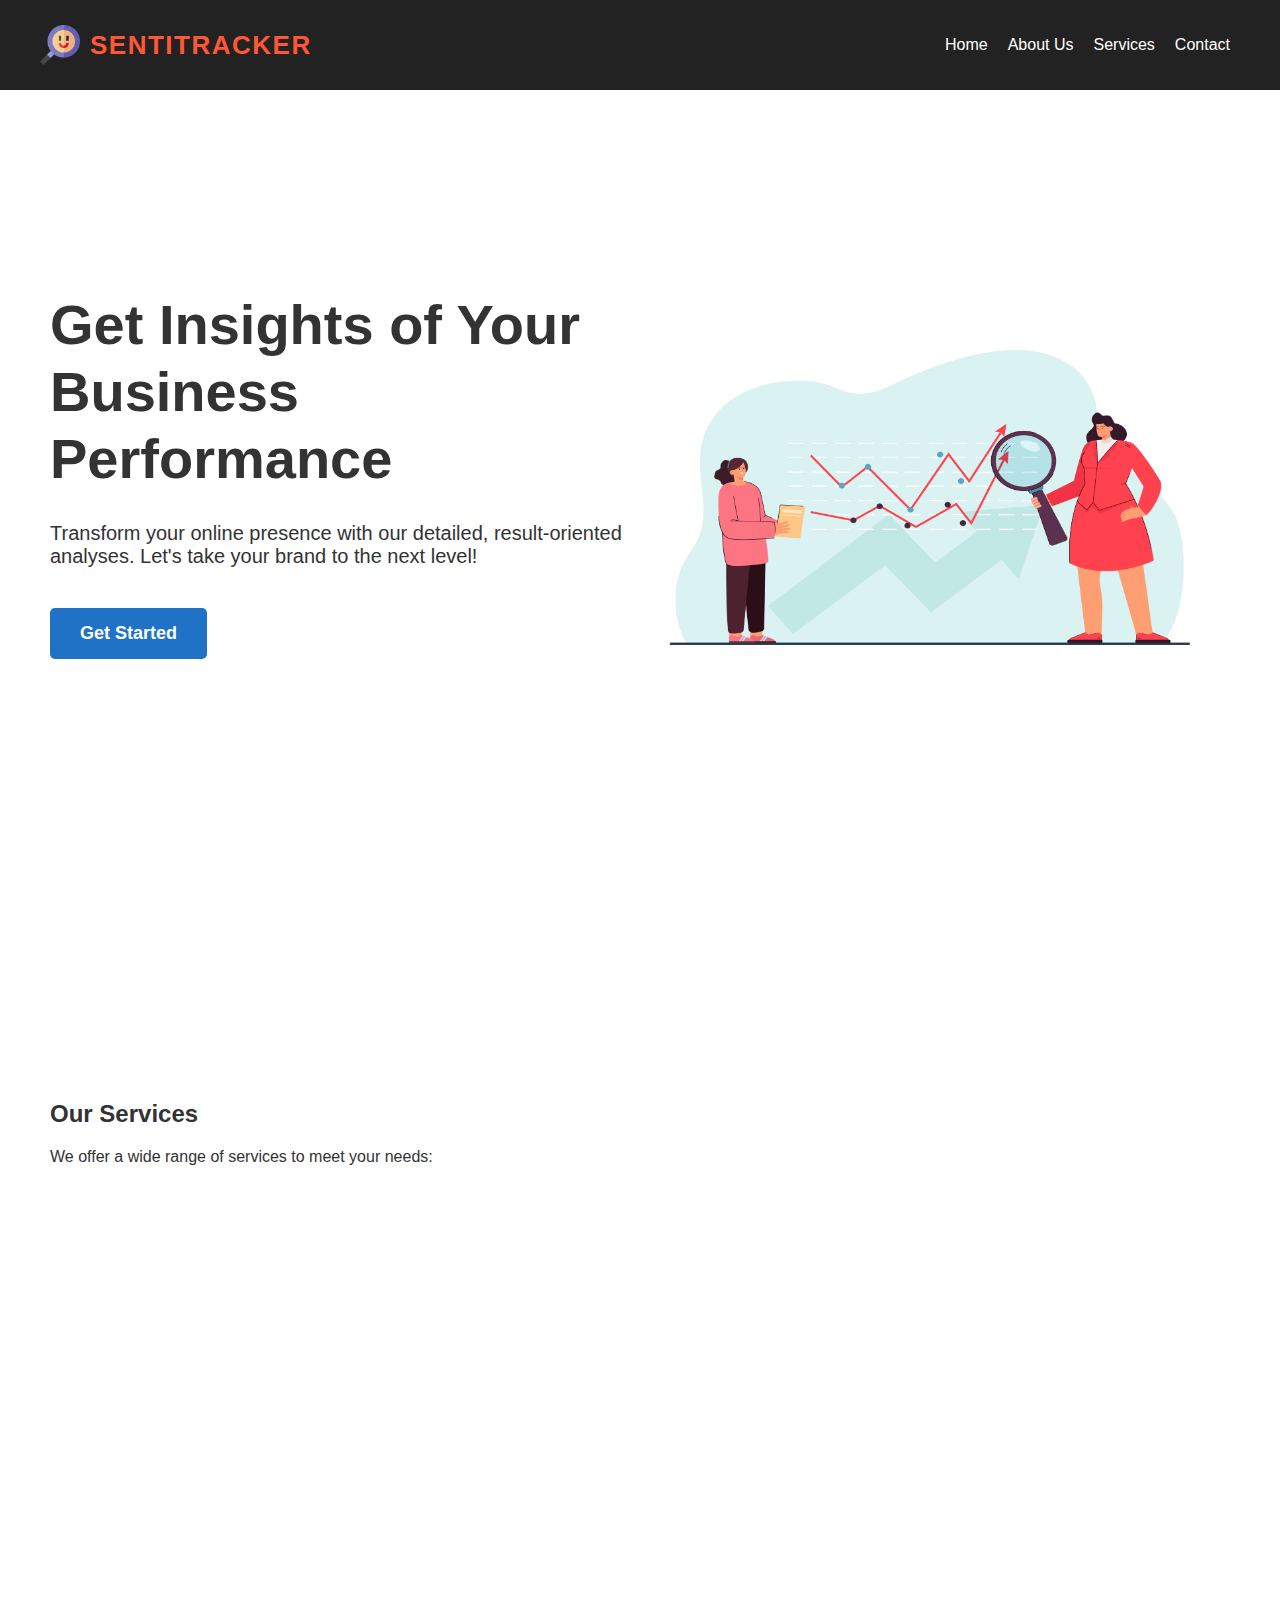
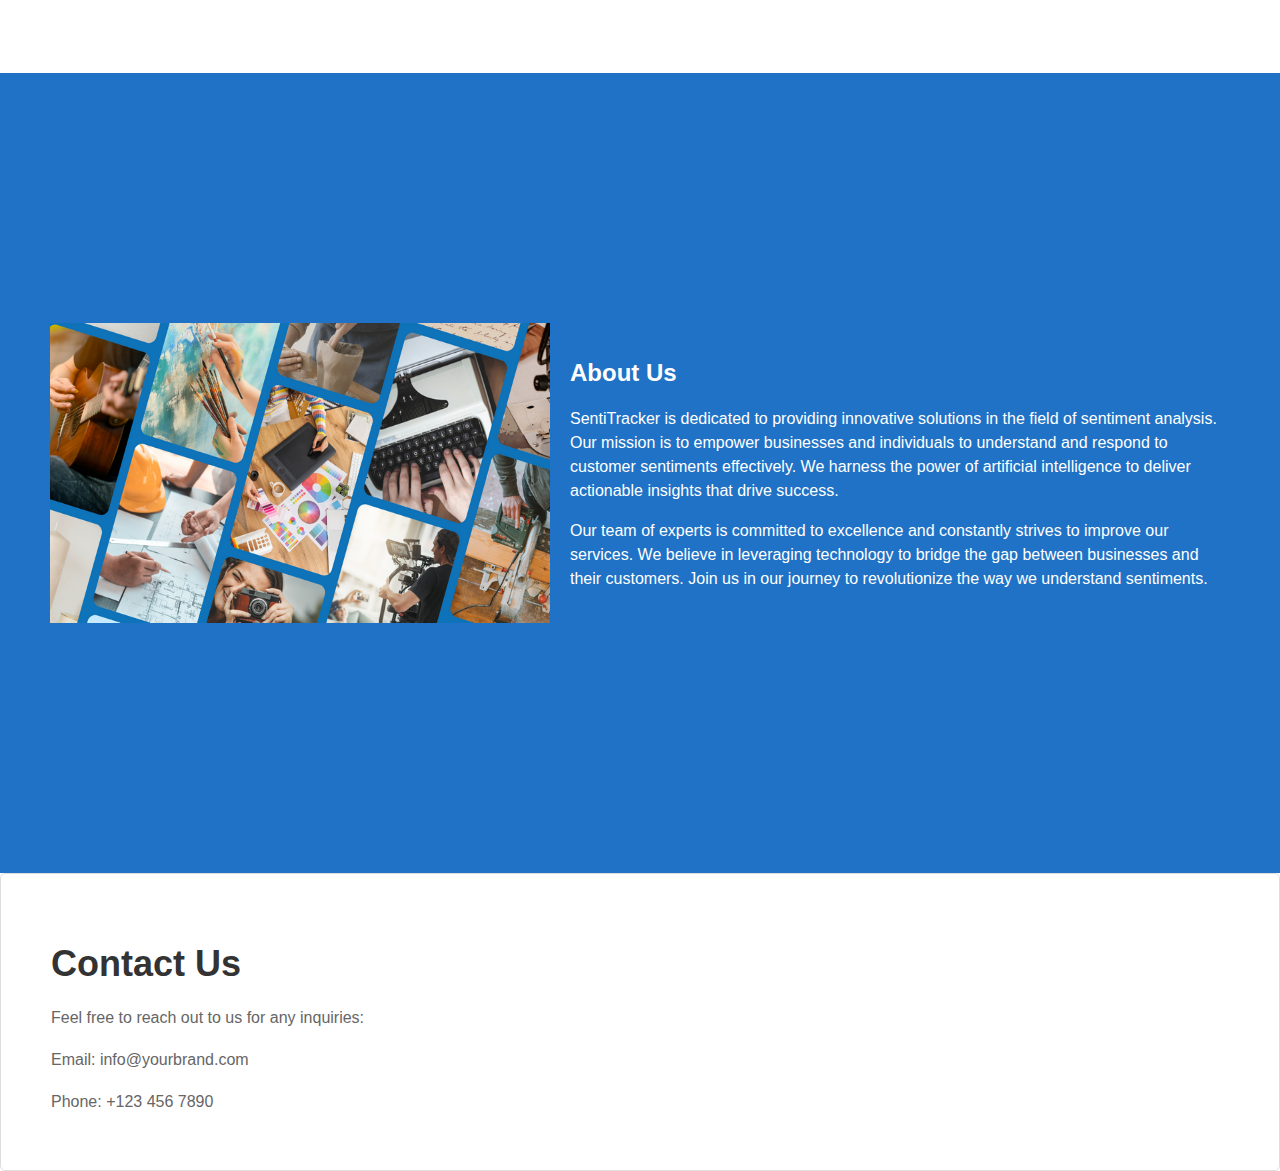
<file: index.html>
<!DOCTYPE html>
<html lang="en">
<head>
    <meta charset="UTF-8">
    <meta name="viewport" content="width=device-width, initial-scale=1.0">
    <title>Creative Landing Page</title>
    <link rel="stylesheet" href="styles.css">
</head>
<body>

    <!-- Navbar -->
    <div class="navbar">
        <div class="left-section">
            <img src="analysis.png" alt="Logo" class="brand-logo">
            <span class="brand-name">SentiTracker</span>
        </div>
        <ul class="navbar-menu">
            <li><a href="#" class="home-link">Home</a></li>
            <li><a href="#about-us">About Us</a></li>
            <li><a href="#services">Services</a></li>
            <li><a href="#contact-us">Contact</a></li>
        </ul>
    </div>

    <!-- Hero Section -->
    <section class="hero-section" id="hero">
        <div class="left-content">
            <h1>Get Insights of Your</h1>
            <h1>Business Performance</h1>
            <p>Transform your online presence with our detailed, result-oriented analyses. Let's take your brand to the next level!</p>
            <a href="#" class="cta-button" id="get-started">Get Started</a>
        </div>
        <div class="animated-image">
            <img src="r1.jpg" alt="Creative Image">
        </div>
    </section>

    <!-- Services Section -->
    <section id="services" class="content-section">
        <h2>Our Services</h2>
        <p>We offer a wide range of services to meet your needs:</p>
        <div class="service-cards">
            <div class="service-card">
                <img src="web.jpg" alt="Web Design">
                <h3>Business Review Analysis</h3>
            </div>
            <div class="service-card">
                <img src="feedback4.png" alt="Mobile App">
                <h3>Personalized Feedback</h3>
            </div>
            <div class="service-card">
                <img src="strategy3.jpg" alt="SEO Optimization">
                <h3>Improvement Strategies</h3>
            </div>
            <div class="service-card">
                <img src="tracking.jpg" alt="Custom Software Solutions">
                <h3>Continuous Tracking</h3>
            </div>
        </div>
    </section>

    <!-- About Us Section -->
    <section id="about-us" class="about-us-section">
        <div class="about-content">
            <img src="about.png" alt="About Us" class="about-image">
            <div class="about-text">
                <h2>About Us</h2>
                <p>
                    SentiTracker is dedicated to providing innovative solutions in the field of sentiment analysis. 
                    Our mission is to empower businesses and individuals to understand and respond to customer 
                    sentiments effectively. We harness the power of artificial intelligence to deliver 
                    actionable insights that drive success.
                </p>
                <p>
                    Our team of experts is committed to excellence and constantly strives to improve our services. 
                    We believe in leveraging technology to bridge the gap between businesses and their customers. 
                    Join us in our journey to revolutionize the way we understand sentiments.
                </p>
            </div>
        </div>
    </section>

    <!-- Contact Us Section -->
    <section id="contact-us" class="content-section contact-section">
        <h2>Contact Us</h2>
        <p>Feel free to reach out to us for any inquiries:</p>
        <p>Email: info@yourbrand.com</p>
        <p>Phone: +123 456 7890</p>
    </section>

    <script>
        // Smooth scroll to section
        const links = document.querySelectorAll('.navbar-menu a');

        links.forEach(link => {
            link.addEventListener('click', function(e) {
                e.preventDefault();
                const targetId = this.getAttribute('href');
                
                // Check if 'Home' is clicked, scroll to top
                if (targetId === '#') {
                    window.scrollTo({
                        top: 0,
                        behavior: 'smooth'
                    });
                } else {
                    const targetSection = document.querySelector(targetId);
                    const navbarHeight = document.querySelector('.navbar').offsetHeight;

                    window.scrollTo({
                        top: targetSection.offsetTop - navbarHeight,
                        behavior: 'smooth'
                    });
                }
            });
        });

        // Navigate to Login page on 'Get Started' button click
        document.getElementById('get-started').addEventListener('click', function(e) {
            e.preventDefault();
            window.location.href = 'login.html'; // Navigate to login page
        });
    </script>
</body>
</html>
</file>
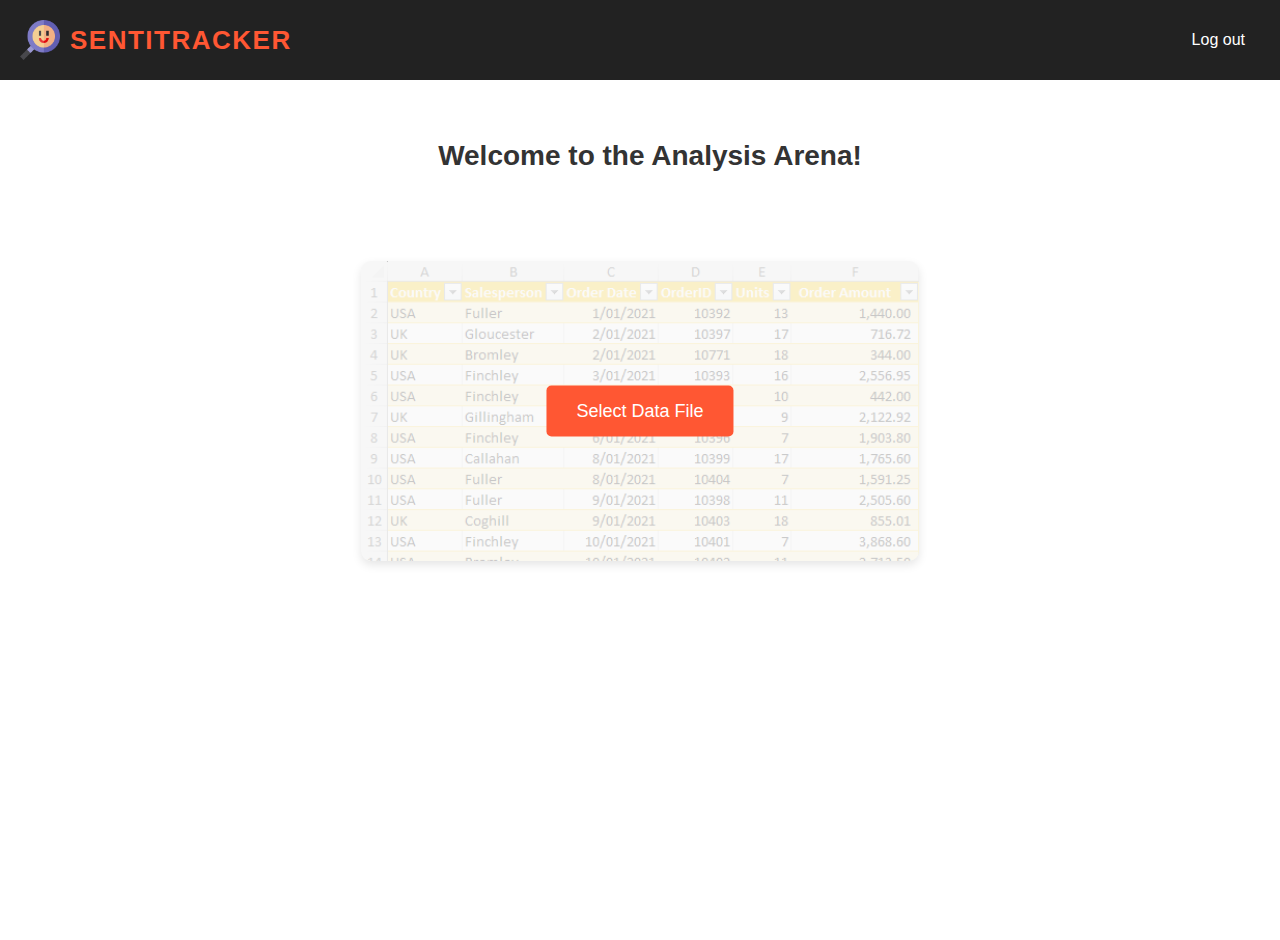
<file: dashboard.html>
<!DOCTYPE html>
<html lang="en">

<head>
    <meta charset="UTF-8">
    <meta name="viewport" content="width=device-width, initial-scale=1.0">
    <title>Dashboard</title>
    <link rel="stylesheet" href="dashboard.css">
</head>

<body>

    <!-- Navbar -->
    <div class="navbar">
        <div class="navbar-container">
            <div class="left-section">
                <img src="analysis.png" alt="Logo" class="brand-logo">
                <span class="brand-name">SentiTracker</span>
            </div>
            <ul class="navbar-menu">
                <li><a href="#" class="logout-link">Log out</a></li>
            </ul>
        </div>
    </div>

    <!-- Dashboard Section -->
    <section class="dashboard-section">
        <h1 class="welcome-text">Welcome to the Analysis Arena!</h1>
        <div class="rectangle-container">
            <div class="file-selection">
                <div class="file-selection-content">
                    <img src="table.png" alt="Upload Background" class="background-image">
                    <button class="select-file-btn">Select Data File</button>
                    <input type="file" id="fileInput" accept=".xls,.xlsx,.csv,.gdoc" style="display:none;" />
                    <button class="retry-btn hidden">
                        <img src="retry.png" alt="Retry Icon" class="retry-icon" />
                    </button>
                </div>
            </div>

            <div class="analysis-report hidden">
                <div class="report-content">
                    <img src="report2.png" alt="Report Background" class="report-background-image">
                    <button id="viewReportBtn" class="select-file-btn hidden">View Analysis Report</button>
                </div>
            </div>
        </div>
    </section>

    <script>
        const fileInput = document.getElementById('fileInput');
        const selectFileBtn = document.querySelector('.select-file-btn');
        const viewReportBtn = document.getElementById('viewReportBtn');
        const retryBtn = document.querySelector('.retry-btn');
        const analysisReport = document.querySelector('.analysis-report');
        const logoutLink = document.querySelector('.logout-link');

        selectFileBtn.addEventListener('click', () => {
            fileInput.click();
        });

        fileInput.addEventListener('change', (e) => {
            const file = e.target.files[0];
            if (file) {
                setTimeout(() => {
                    analysisReport.classList.remove('hidden');
                    analysisReport.classList.add('flip-animation');
                    viewReportBtn.classList.remove('hidden');
                    retryBtn.classList.remove('hidden');
                }, 1000); // Delay of 1 second before flipping the rectangle

                // Simulating a Google Colab link for demonstration
                viewReportBtn.onclick = () => {
                    window.open('https://colab.research.google.com/drive/1dwE5ACapv-uMUyfnw8Uh2Y4aPyzKkHc6?usp=sharing', '_blank');
                };
            }
        });

        retryBtn.addEventListener('click', () => {
            fileInput.value = ''; // Clear the file input
            analysisReport.classList.add('hidden'); // Hide the analysis report
            retryBtn.classList.add('hidden'); // Hide the retry button
        });

        // Log out button redirects to the landing page (index.html)
        logoutLink.addEventListener('click', (e) => {
            e.preventDefault();
            window.location.href = 'index.html'; // Redirect to index.html
        });
    </script>
</body>

</html>
</file>
<file: styles.css>
/* General Body Styles */
body, html {
    margin: 0;
    padding: 0;
    font-family: 'Arial', sans-serif;
    background-color: #ffffff; /* Change background color for a softer look */
    color: #333;
    overflow-x: hidden;
    scroll-behavior: smooth;
}

/* Navbar Styles */
.navbar {
    display: flex;
    justify-content: space-between;
    align-items: center;
    padding: 20px;
    background-color: #222;
    color: #fff;
    position: fixed;
    width: 100%;
    top: 0;
    z-index: 100;
    box-sizing: border-box;
}

/* Align left section (brand logo + name) */
.left-section {
    display: flex;
    align-items: center;
    margin-left: 20px;
}

.brand-logo {
    margin-right: 10px;
    height: 40px;
    width: 40px;
}

.brand-name {
    font-size: 26px;
    font-weight: 700;
    font-family: Tahoma, sans-serif;
    color: #ff5733;
    letter-spacing: 1.5px;
    text-transform: uppercase;
}

/* Navbar Menu Styles */
.navbar-menu {
    list-style: none;
    display: flex;
    margin-right: 30px; /* Adjust space to avoid cutting off the right-side text */
}

.navbar-menu li {
    margin-left: 20px;
}

.navbar-menu li a {
    color: #fff;
    text-decoration: none;
    font-size: 16px;
    font-weight: 500;
}

.navbar-menu li a:hover {
    text-decoration: underline;
}

/* Hero Section */
.hero-section {
    display: flex;
    justify-content: space-between;
    align-items: center;
    height: calc(100vh - 100px); /* Adjusted to move it higher */
    padding: 100px 50px; 
}

.hero-section .left-content {
    max-width: 50%;
    margin-top: -50px; /* Move content up */
}

.hero-section .left-content h1 {
    font-size: 56px; 
    margin: 0; 
    line-height: 1.2; 
}

.hero-section .left-content p {
    font-size: 20px; 
    margin-top: 30px; 
}

.hero-section .animated-image img {
    width: 600px; 
    height: 380px; 
    object-fit: fill; 
    animation: zoomInOut 4s infinite alternate ease-in-out; 
}

@keyframes zoomInOut {
    0% { transform: scale(1); }
    100% { transform: scale(1.1); }
}

/* Button Style */
.cta-button {
    display: inline-block; 
    padding: 15px 30px; 
    background-color: #1f72c5; 
    color: white; 
    text-decoration: none; 
    font-size: 18px; 
    font-weight: bold; 
    border-radius: 5px; 
    margin-top: 20px; 
    transition: background-color .3s ease; 
}

.cta-button:hover { 
    background-color: #215db0; 
}

/* Services Section */
.service-cards { 
    display: flex; 
    justify-content: space-between; 
    margin-top: 20px; 
}

.service-card { 
    flex: 1; 
    margin: 0 10px; 
    border: 1px solid #ddd; 
    border-radius: 5px; 
    padding: 20px; 
    text-align: center; 
    opacity: 0; 
    transition: opacity .5s ease; 
}

.service-card img { 
    height: 250px; 
    width: 260px; 
    border-radius: 5px; 
}

.service-card h3 { 
    margin-top: 10px; 
}

/* Content Section Styles */
.content-section { 
    padding: 80px 50px; /* Add padding for better spacing */ 
}

/* About Us Section Styling */
.about-us-section {
    padding: 50px;
    background-color: #1f72c5; /* Light background color for contrast */
    height: 700px; /* Set height to 700px */
    display: flex;
    align-items: center; /* Center content vertically */
}

.about-content {
    display: flex; /* Use flexbox for layout */
    align-items: center; /* Vertically center items */
    justify-content: center; /* Center all content horizontally */
    width: 100%; /* Allow full width for centering */
}

.about-image {
    width: 500px;
    max-width: 100%; /* Make image responsive */
    height: 300px; /* Maintain aspect ratio */
    margin-right: 20px; /* Space between image and text */
}

.about-text {
    flex: 2; /* Text takes double the space of the image */
    color: #ffffff;
}

.about-text h2 {
    margin-bottom: 20px; /* Space below the title */
    font-size: 24px; /* Adjust the title font size */
}

.about-text p {
    margin-bottom: 15px; /* Space between paragraphs */
    font-size: 16px; /* Adjust paragraph font size */
    line-height: 1.5; /* Improve readability */
}

/* Increase spacing between Services and About Us */
.content-section + .about-us-section {
    margin-top: 60px; /* Increase gap */
}

/* Contact Section Styles */
.contact-section {  
    background-color: #ffffff; /* Similar light background */  
    padding: 40px 50px; /* Adjust padding */  
    border: 1px solid #ddd; /* Subtle border */  
    border-radius: 5px;
}

.contact-section h2 {  
    font-size: 36px;  
    color: #333;  
    margin-bottom: 20px;  
}

.contact-section p {  
    font-size: 16px;  
    line-height: 1.6;  
    color: #666;  
}

/* Auth Section Styles */
.auth-section {
    display: flex;
    flex-direction: column;
    align-items: center;
    justify-content: center;
    padding: 80px 50px;
    margin-top: 100px; /* Creates gap between navbar and form */
}

.auth-section h2 {
    font-size: 36px;
    color: #333;
}

.auth-form {
    background-color: #f9f9f9; /* Light background for contrast */
    border-radius: 5px;
    padding: 30px;
    box-shadow: 0 4px 10px rgba(0, 0, 0, 0.1);
    margin-bottom: 50px; /* Creates vertical space */
    width: 420px; /* Keep the width consistent for both forms */
}

.form-group {
    margin-bottom: 20px;
}

.form-group label {
    display: block;
    margin-bottom: 5px;
}

.form-group input {
    width: 95%;
    padding: 10px;
    border: 1px solid #ddd;
    border-radius: 5px;
}

.form-group input:hover,
.form-group input:focus {
    border-color: #ff5733; /* Highlight border on focus */
}

/* Button Styling Consistency */
.auth-form .cta-button {
    padding: 10px 20px; /* Maintain smaller size */
    width: auto; /* Keep the button size consistent */
    border: none; /* Remove black borders */
    text-align: center;
    display: block;
    margin: 0 auto; /* Center-align the button horizontally */
}

/* Responsive Styles */
@media (max-width: 768px) {
    .hero-section {
        flex-direction: column;
        align-items: center;
        height: auto;
        padding: 50px 20px;
    }
    
    .hero-section .left-content {
        max-width: 100%;
        text-align: center;
    }
    
    .hero-section .animated-image img {
        width: 100%;
        height: auto;
    }
    
    .service-cards {
        flex-direction: column;
    }
    
    .service-card {
        margin-bottom: 20px;
    }
    
    /* Responsive styles for About Us Section */
    
    .about-us-section {
        flex-direction: column;
        align-items: center;
    }
    
    .about-us-section img {
        width: 80%;
        margin-right: 0;
        margin-bottom: 20px;
    }
    
    .about-us-section p {
        width: 100%;
    }
}

/* Add Fade-in Animation for Service Cards */
@keyframes fadeIn {
    from { opacity: 0; }
    to { opacity: 1; }
}

/* Applying Fade-in Animation */
.service-card {
    animation: fadeIn 1s forwards;
}

/* Show service cards in sequence */
.service-card:nth-child(1) { animation-delay: .3s; }
.service-card:nth-child(2) { animation-delay: .6s; }
.service-card:nth-child(3) { animation-delay: .9s; }
.service-card:nth-child(4) { animation-delay: 1.2s; }
</file>
<file: dashboard.css>
/* General Body Styles */
body, html {
    margin: 0;
    padding: 0;
    font-family: 'Arial', sans-serif;
    background-color: #ffffff;
    color: #333;
    overflow-x: hidden;
}

/* Navbar Styles */
.navbar {
    background-color: #222; /* Navbar background color */
    color: #fff;
    position: fixed;
    width: 100%;
    top: 0;
    z-index: 100;
}

.navbar-container {
    display: flex;
    justify-content: space-between;
    align-items: center;
    padding: 20px;
}

/* Align left section (brand logo + name) */
.left-section {
    display: flex;
    align-items: center;
}

.brand-logo {
    margin-right: 10px;
    height: 40px;
    width: 40px;
}

.brand-name {
    font-size: 26px;
    font-weight: 700;
    font-family: Tahoma, sans-serif;
    color: #ff5733;
    letter-spacing: 1.5px;
    text-transform: uppercase;
}

/* Navbar Menu Styles */
.navbar-menu {
    list-style: none; /* Remove default list styling */
    margin: 0;
    padding: 0;
}

.navbar-menu li {
    display: inline; /* Display menu items inline */
}

.navbar-menu a {
    color: white; /* Link color */
    text-decoration: none; /* Remove underline */
    padding: 10px 15px; /* Add padding around links */
    transition: background-color 0.3s; /* Add transition for hover effect */
}

.navbar-menu a:hover {
    background-color: #ff5733; /* Hover effect */
}

/* Welcome Text Styles */
.welcome-text {
    margin-top: 60px; /* Space from the navbar */
    margin-left: 20px; /* Align to the left */
    font-size: 28px;
    color: #333;
}

/* Dashboard Section Styles */
.dashboard-section {
    display: flex;
    flex-direction: column; /* Stack items vertically */
    justify-content: flex-start; /* Align to the top */
    align-items: center; /* Center items */
    height: calc(100vh - 60px); /* Adjust for navbar height */
    padding: 20px;
    margin-top: 60px; /* Space for the navbar */
}

.rectangle-container {
    display: flex; /* Display rectangles side by side */
    justify-content: center; /* Center rectangles */
    align-items: flex-start; /* Align items at the top */
    width: 100%;
    margin-top: 50px; /* Additional space to move rectangles down */
}

.file-selection, .analysis-report {
    width: 45%;
    height: 300px; /* Set a fixed height for both rectangles */
    margin: 20px; /* Add margin between rectangles */
    border-radius: 10px;
    box-shadow: 0 4px 10px rgba(0, 0, 0, 0.1);
    overflow: hidden;
    position: relative;
}

.file-selection {
    background-color: #f9f9f9;
}

.background-image {
    width: 100%;
    height: 100%;
    object-fit: cover;
    opacity: 0.2;
}

.select-file-btn {
    position: absolute;
    top: 50%;
    left: 50%;
    transform: translate(-50%, -50%);
    padding: 15px 30px;
    background-color: #ff5733;
    color: white;
    border: none;
    border-radius: 5px;
    font-size: 18px;
    cursor: pointer;
    z-index: 10;
}

.select-file-btn:hover {
    background-color: #e64a19;
}

/* Analysis Report Styles */
.analysis-report {
    background-color: #ffffff;
    display: flex;
    justify-content: center;
    align-items: center;
    flex-direction: column;
    opacity: 0;
    transition: opacity 1s ease;
}

.report-background-image {
    width: 100%;
    height: 100%;
    object-fit: cover;
    opacity: 0.3; /* Added transparency */
}

.report-content {
    text-align: center;
}

.hidden {
    display: none;
}

/* Modified Flip Animation */
.flip-animation {
    animation: flip-inverted-to-straight 4s forwards;
    opacity: 1; /* Show the element */
}

/* Keyframes for inverted to straight flip */
@keyframes flip-inverted-to-straight {
    0% {
        transform: perspective(600px) rotateY(180deg); /* Start inverted */
    }
    100% {
        transform: perspective(600px) rotateY(0); /* End straight */
    }
}

/* Retry Button Styles */
.retry-btn {
    position: absolute;
    bottom: 10px; /* Position at the bottom right */
    right: 10px; /* Position at the bottom right */
    background: none; /* Remove background */
    border: none; /* Remove border */
    cursor: pointer; /* Pointer cursor */
}

.retry-icon {
    width: 24px; /* Adjust icon size */
    height: 24px; /* Adjust icon size */
}

/* Responsive Styles */
@media (max-width: 768px) {
    .dashboard-section {
        flex-direction: column;
    }

    .rectangle-container {
        flex-direction: column; /* Stack rectangles vertically on smaller screens */
    }

    .file-selection, .analysis-report {
        width: 90%;
        height: 200px; /* Adjust height for smaller screens */
        margin: 10px 0;
    }
}
</file>
